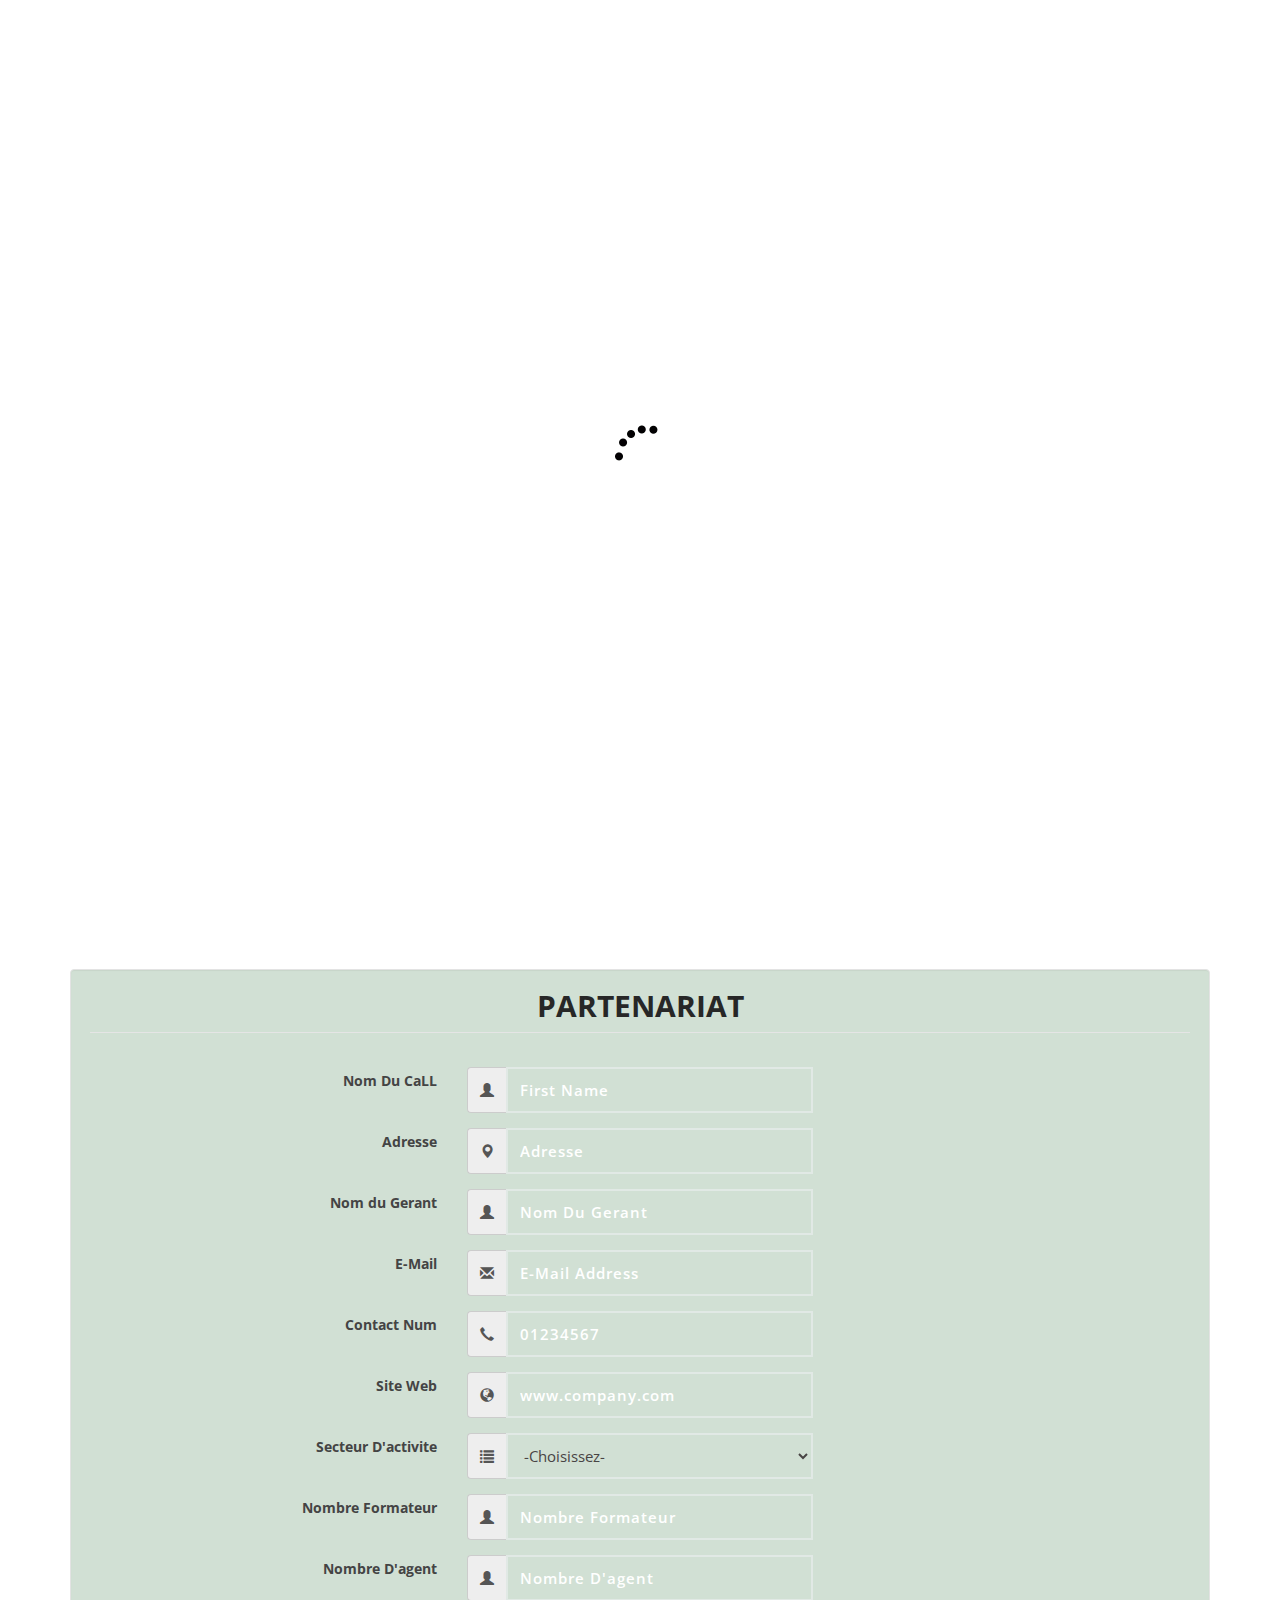
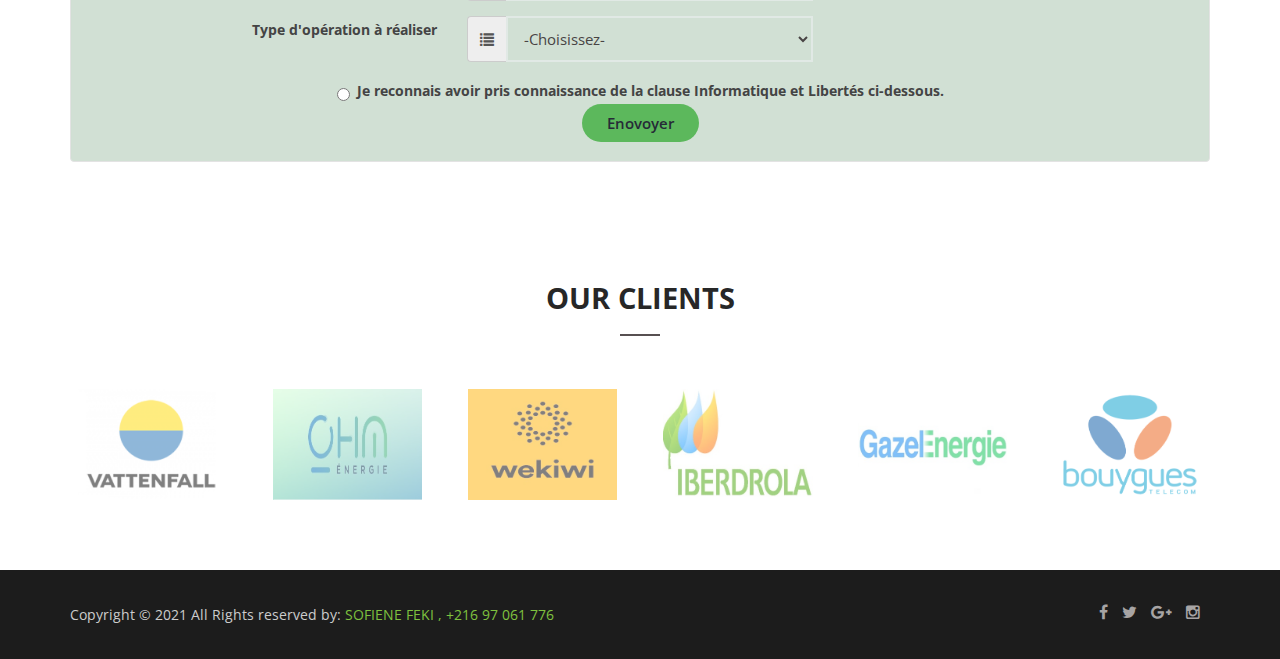
<file: kompargroup/single-work.html>
<!doctype html>
<!--
	Lamoda by TEMPLATE STOCK
	templatestock.co @templatestock
	Released for free under the Creative Commons Attribution 3.0 license (templated.co/license)
-->


<html lang="en-gb" class="no-js">

<head>
    <meta charset="utf-8">
    <title>kompar-group_PARTENARIAT</title>
    <meta name="author" content="">
    <meta name="keywords" content="">
    <meta name="description" content="">

    <!-- Mobile Specific Metas -->
    <meta name="viewport" content="width=device-width, initial-scale=1, maximum-scale=1">


    <!--styles -->
    <link href="css/bootstrap.min.css" rel="stylesheet">
    <link href="css/font-awesome.css" rel="stylesheet">
    <link href="js/owl-carousel/owl.carousel.css" rel="stylesheet">
    <link href="js/owl-carousel/owl.theme.css" rel="stylesheet">
    <link href="js/owl-carousel/owl.transitions.css" rel="stylesheet">
    <link href="css/magnific-popup.css" rel="stylesheet">
    <link rel="stylesheet" type="text/css" href="css/animate.css" />
    <link rel="stylesheet" href="css/etlinefont.css">
    <link href="css/style.css" type="text/css" rel="stylesheet" />


    <!-- The HTML5 shim, for IE6-8 support of HTML5 elements -->
    <!--[if lt IE 9]>
        <script src="js/html5shiv.js"></script>
        <script src="js/respond.min.js"></script>
        <![endif]-->

<body data-spy="scroll" data-target="#main-menu">


    <!--Start Page loader -->
    <div id="pageloader">
        <div class="loader">
            <img src="images/progress.gif" alt='loader' />
        </div>
    </div>
    <!--End Page loader -->


    <!--Start Navigation-->
    <header id="header">
        <div class="container">
            <div class="row">
                <div class="col-sm-12">
                    <button type="button" class="navbar-toggle collapsed" data-toggle="collapse"
                        data-target="#main-menu">
                        <span class="sr-only">Toggle navigation</span>
                        <span class="fa fa-bars"></span>
                        <span class="icon-bar"></span>
                        <span class="icon-bar"></span>
                    </button>
                    <!--Start Logo -->
                    <div class="logo-nav">
                        <a href="index.html">
                            <img src="images/komparr.png" alt="Company logo" />
                        </a>
                    </div>
                    <!--End Logo -->
                    <div class="clear-toggle"></div>
                    <div id="main-menu" class="collapse scroll navbar-right">
                        <ul class="nav">

                            <li class="active"> <a href="index.html">Home</a> </li>

                            <li> <a href="index.html#about">About</a> </li>

                            <li> <a href="index.html#services">Services</a> </li>

                            <li> <a href="index.html#blog">news</a></li>

                            <li> <a href="index.html#contact">Contact</a> </li>

                            <li> <a href="single-work.html">PARTENARIAT</a></li>

                        </ul>
                    </div><!-- end main-menu -->
                </div>
            </div>
        </div>
    </header>
    <!--End Navigation-->

    <!--start page-header -->
    <section id="page-header" class="parallax">
        <div class="overlay"></div>
        <div class="container">
            <h1>PARTENARIAT</h1>
            <!--Start Breadcrumb-->
            <div class="breadcrumb">
                <ul>
                    <li>
                        <a href="index.html">Home</a>
                    </li>

                    <li class="current">
                        <a href="single-work.html">PARTENARIAT</a>
                    </li>
                </ul>
            </div>
            <!--End Breadcrumb-->
        </div>
    </section>
    <!--End page-header -->

    <!--Start single-work -->
    <section id="single-work" class="section">
        <div class="container">
            <div class="row">
                <div class="col-md-7">
                    <div id="single-work-slider" class="owl-carousel owl-theme">
                        <div class="item"><img src="images/works/img4.jpg" alt=""></div>
                        <div class="item"><img src="images/works/img5.jpg" alt=""></div>
                        <div class="item"><img src="images/works/img6.jpg" alt=""></div>
                    </div>
                </div>

                <!--Start Work Detail-->
                <div class="col-md-5 work-detail">
                    <h3 class="margin-bottom-15">Kompar-Groupe </h3>
                    <p>Le Groupe KOMPAR est expert dans l’accompagnement des particuliers et des entreprisespour la
                        réduction des factures d’énergies, de télécommunication,et l’optimisation des frais
                        généraux.<br>
                        Partenaire des plus grands fournisseurs français, KOMPAR se positionne comme le tiers de
                        confiance privilégié de ses clients et leur apporte la solution la plus adaptée à leurs besoins.
                        <br>
                        Présent sur toute la France et à l’étranger, nos équipes sont à l’écoute de nos clients
                        professionnels. <br>
                        Nous offrons à nos clients, un accompagnement Personnalisé, un partenariat gagnant/gagnant, une
                        transparence totale.
                    </p>

                    <ul class="work-detail-list">
                        <li><span>Category :</span>Business</li>
                        <li><span>Tags :</span>Comparateur,centre d'appel, conperatif</li>
                        <li><span>Date released :</span>January 22, 2015</li>
                    </ul>
                </div>
                <!--End Work Detail-->
            </div>
            <!--/ row-->
        </div>
        <!--/ container-->
    </section>
    <!--End single-work -->
    <!--start forms-->
    <div class="container">

        <form class="well form-horizontal" action="data.php" method="post" id="contact_form">
            <fieldset>

                <!-- Form Name -->
                <legend>
                    <center>
                        <h2><b>partenariat</b></h2>
                    </center>
                </legend><br>

                <!-- Text input-->

                <div class="form-group">
                    <label class="col-md-4 control-label">Nom Du CaLL</label>
                    <div class="col-md-4 inputGroupContainer">
                        <div class="input-group">
                            <span class="input-group-addon"><i class="glyphicon glyphicon-user"></i></span>
                            <input name="first_name" placeholder="First Name" class="form-control" type="text">
                        </div>
                    </div>
                </div>

                <!-- Text input-->

                <div class="form-group">
                    <label class="col-md-4 control-label">Adresse</label>
                    <div class="col-md-4 inputGroupContainer">
                        <div class="input-group">
                            <span class="input-group-addon"><i class="glyphicon glyphicon-map-marker"></i></span>
                            <input name="adress" placeholder="Adresse" class="form-control" type="text">
                        </div>
                    </div>
                </div>
                <!-- Text input-->

                <div class="form-group">
                    <label class="col-md-4 control-label">Nom du Gerant</label>
                    <div class="col-md-4 inputGroupContainer">
                        <div class="input-group">
                            <span class="input-group-addon"><i class="glyphicon glyphicon-user"></i></span>
                            <input name="Nom_gerant" placeholder="Nom Du Gerant" class="form-control" type="text">
                        </div>
                    </div>
                </div>
                <!-- Text input-->
                <div class="form-group">
                    <label class="col-md-4 control-label">E-Mail</label>
                    <div class="col-md-4 inputGroupContainer">
                        <div class="input-group">
                            <span class="input-group-addon"><i class="glyphicon glyphicon-envelope"></i></span>
                            <input name="email" placeholder="E-Mail Address" class="form-control" type="text">
                        </div>
                    </div>
                </div>


                <!-- Text input-->

                <div class="form-group">
                    <label class="col-md-4 control-label">Contact Num</label>
                    <div class="col-md-4 inputGroupContainer">
                        <div class="input-group">
                            <span class="input-group-addon"><i class="glyphicon glyphicon-earphone"></i></span>
                            <input name="contact_num" placeholder="01234567" class="form-control" type="text">
                        </div>
                    </div>
                </div>

                <!-- Text input-->

                <div class="form-group">
                    <label class="col-md-4 control-label">Site Web</label>
                    <div class="col-md-4 inputGroupContainer">
                        <div class="input-group">
                            <span class="input-group-addon"><i class="glyphicon glyphicon-globe"></i></span>
                            <input name="site_web" placeholder="www.company.com" class="form-control" type="text">
                        </div>
                    </div>
                </div>


                <div class="form-group">
                    <label class="col-md-4 control-label">Secteur D'activite</label>
                    <div class="col-md-4 selectContainer">
                        <div class="input-group">
                            <span class="input-group-addon"><i class="glyphicon glyphicon-list"></i></span>
                            <select name="department" class="form-control selectpicker">
                                <option value="">-Choisissez-</option>
                                <option>Energie</option>
                                <option>Assurance</option>
                                <option>Telecom</option>
                                <option>Banque</option>
                                <option>E-Commerce</option>
                                <option>Distrubution</option>
                                <option>Transport</option>
                                <option>Autre</option>
                                <option>Tourism Office</option>
                            </select>
                        </div>
                    </div>
                </div>
                  <!-- Text input-->

                <div class="form-group">
                    <label class="col-md-4 control-label">Nombre Formateur</label>
                    <div class="col-md-4 inputGroupContainer">
                        <div class="input-group">
                            <span class="input-group-addon"><i class="glyphicon glyphicon-user"></i></span>
                            <input name="user_name" placeholder="Nombre Formateur" class="form-control" type="text">
                        </div>
                    </div>
                </div>

                <!-- Text input-->

                <div class="form-group">
                    <label class="col-md-4 control-label">Nombre D'agent</label>
                    <div class="col-md-4 inputGroupContainer">
                        <div class="input-group">
                            <span class="input-group-addon"><i class="glyphicon glyphicon-user"></i></span>
                            <input name="user_password" placeholder="Nombre D'agent" class="form-control" type="text">
                        </div>
                    </div>
                </div>

                <div class="form-group">
                    <label class="col-md-4 control-label">Type d'opération à réaliser</label>
                    <div class="col-md-4 selectContainer">
                        <div class="input-group">
                            <span class="input-group-addon"><i class="glyphicon glyphicon-list"></i></span>
                            <select name="secteur" class="form-control selectpicker">
                                <option value="">-Choisissez-</option>
                                <option>Aquisition Client</option>
                                <option>Service Client</option>
                                <option>Etude & enquetes</option>
                                <option>Augmentation de la valeur Client</option>
                                <option>Fidelisation Client</option>
                                <option>BackOffice</option>
                                <option>Autre</option>

                            </select>
                        </div>
                    </div>
                </div>

                <!-- Select Basic -->

                <!-- Button -->

                <div class="row justify-content-md-center">
                    <div class="text-center">
                        <div class="radio col-xs-12">
                            <label>
                                <input type="radio" name="radios" class="track-order-change" id="pictureTar" value="">
                               <b> Je reconnais avoir pris connaissance de la clause Informatique et Libertés ci-dessous.</b>
                            </label>
                        </div>

                        <div class="col-xs-12 panel-collapse collapse in py-5 text-left" id="pictureTarifa">
                            <div class="terms">
                                <p>
                                   Dans le cadre de la relation d’optimisation de cout, le Groupe KOMPAR est amené à recueillir des données à caractère personnel protégées par le Règlement Général sur la protection des données.
Le responsable du traitement est KOMPAR. Les informations collectées sont nécessaires au traitement de votre demande. Un défaut de réponse pourrait ralentir le délai de traitement. Ces données sont destinées à KOMPAR ainsi qu'à nos partenaires contractuels. Elles seront conservées 3 ans.
Vous disposez, sans frais et pour motif légitime, d’un droit d’accès, de portabilité, de rectification, de suppression et d’opposition des données vous concernant. Vous avez également la possibilité de définir des directives relatives au sort de vos données après votre décès. Vous pouvez exercer ces droits en vous adressant à l’adresse suivante : KOMPAR GROUP, Délégué à la protection des données, Service juridique,59 rue de Ponthieu, B562, 75008 PARIS ; ou par mail à <a href="#">mesdonnees@kompar-group.fr </a> . En cas d’insatisfaction, vous avez la possibilité d’introduire une réclamation auprès de la Commission Nationale Informatique et Libertés (CNIL).

                                </p>
                            </div>
                        </div>
                    </div>
                </div>
                <div class="row justify-content-md-center mt-10">
                    <div class="text-center">
                        <button type="button" class="btn btn-success ">Enovoyer</button>
                    </div>
                </div>

            </fieldset>
        </form>
    </div>
    </div><!-- /.container -->
    <!--End forms -->
    <!--Start clients-->
    <section id="clients" class="section">
        <div class="container">
            <div class="row">

                <div class="title-box text-center">
                    <h2 class="title">Our Clients</h2>
                </div>

                <div class="clients-carousel">

                    <!-- Clients Logo Item-->
                    <div class="item">
                        <a href="https://group.vattenfall.com/" target="blank">
                            <figure>
                                <img src="images/clients-logo/client1.png" alt="" />
                            </figure>
                        </a>
                    </div>
                    <!-- Clients Logo Item-->
                    <div class="item">
                        <a href="https://ohm-energie.com/" target="blank">
                            <figure>
                                <img src="images/clients-logo/client2.jpg" alt="" />
                            </figure>
                        </a>
                    </div>
                    <!-- Clients Logo Item-->
                    <div class="item">
                        <a href="https://www.wekiwi.fr/" target="blank">
                            <figure>
                                <img src="images/clients-logo/client3.jpg" alt="" />
                            </figure>
                        </a>
                    </div>
                    <!-- Clients Logo Item-->
                    <div class="item">
                        <a href="https://www.iberdrola.com/home" target="blank">
                            <figure>
                                <img src="images/clients-logo/client4.jpg" alt="" />
                            </figure>
                        </a>
                    </div>
                    <!-- Clients Logo Item-->
                    <div class="item">
                        <a href="https://gazelenergie.fr/" target="blank">
                            <figure>
                                <img src="images/clients-logo/client5.jpg" alt="" />
                            </figure>
                        </a>
                    </div>

                    <!-- Clients Logo Item-->
                    <div class="item">
                        <a href="https://www.bouyguestelecom.fr/" target="blank">
                            <figure>
                                <img src="images/clients-logo/client6.png" alt="" />
                            </figure>
                        </a>
                    </div>

                    <!-- Clients Logo Item-->
                    <div class="item">
                        <a href="https://www.extenso-telecom.com/" target="blank">
                            <figure>
                                <img src="images/clients-logo/client7.jpg" alt="" />
                            </figure>
                        </a>
                    </div>

                    <!-- Clients Logo Item-->
                    <div class="item">
                        <a href="https://www.wazari.fr/" target="blank">
                            <figure>
                                <img src="images/clients-logo/client8.jpg" alt="" />
                            </figure>
                        </a>
                    </div>

                    <!-- Clients Logo Item-->
                    <div class="item">
                        <a href="https://www.neoliane-sante.fr/" target="blank">
                            <figure>
                                <img src="images/clients-logo/client9.jpg" alt="" />
                            </figure>
                        </a>
                    </div>

                    <!-- Clients Logo Item-->
                    <div class="item">
                        <a href="https://www.april.fr/" target="blank">
                            <figure>
                                <img src="images/clients-logo/client10.jpg" alt="" />
                            </figure>
                        </a>
                    </div>

                    <!-- Clients Logo Item-->
                    <div class="item">
                        <a href="https://www.2ma.fr/" target="blank">
                            <figure>
                                <img src="images/clients-logo/client11.png" alt="" />
                            </figure>
                        </a>
                    </div>

                    <!-- Clients Logo Item-->
                    <div class="item">
                        <a href="https://eca-assurances.com/" target="blank">
                            <figure>
                                <img src="images/clients-logo/client12.png" alt="" />
                            </figure>
                        </a>
                    </div>
                </div>
            </div>
            <!--/.row-->
        </div>
        <!--/.container-->
    </section>
    <!--End clients-->




    

    <!--Start Footer-->
    <footer>
        <div class="container">
            <div class="row">
                <!--Start copyright-->
                <div class="col-md-6 col-sm-6 col-xs-6">
                    <div class="copyright">
                        <p>Copyright © 2021 All Rights reserved by: <a href="#">SOFIENE FEKI , +216 97 061 776</a>
                        </p>
                    </div>
                </div>
                <!--End copyright-->

                <!--start social icons-->
                <div class="col-md-6 col-sm-6 col-xs-6">
                    <div class="social-icons">
                        <ul>
                            <li><a href="https://fr-fr.facebook.com/" target="blank"><i class="fa fa-facebook"></i></a></li>
                            <li> <a href="#"><i class="fa fa-twitter"></i></a></li>
                            <li><a href="#"><i class="fa fa-google-plus"></i></a></li>
                            <li><a href="#"><i class="fa fa-instagram"></i></a></li>
                        </ul>
                    </div>
                </div>
                <!--End social icons-->
            </div> <!-- /.row-->
        </div> <!-- /.container-->
    </footer>
    <!--End Footer-->

    <a href="#" class="scrollup"> <i class="fa fa-chevron-up"> </i> </a>

    <!--Plugins-->
    <script type="text/javascript" src="js/jquery-1.11.1.min.js"></script>
    <script type="text/javascript" src="js/bootstrap.min.js"></script>
    <script type="text/javascript" src="js/owl-carousel/owl.carousel.js"></script>
    <script type="text/javascript" src="js/jquery.flexslider-min.js"></script>
    <script type="text/javascript" src="js/jquery.magnific-popup.min.js"></script>
    <script type="text/javascript" src="js/easing.js"></script>
    <script type="text/javascript" src="js/jquery.easypiechart.js"></script>
    <script type="text/javascript" src="js/jquery.appear.js"></script>
    <script type="text/javascript" src="js/jquery.parallax-1.1.3.js"></script>
    <script type="text/javascript" src="js/jquery.mixitup.min.js"></script>
    <script type="text/javascript" src="js/custom.js"></script>

</body>

</html>
</file>
<file: kompargroup/css/etlinefont.css>
@font-face {
	font-family: 'et-line';
	src:url('../fonts/et-line.eot');
	src:url('../fonts/et-lined41d.eot?#iefix') format('embedded-opentype'),
		url('../fonts/et-line.woff') format('woff'),
		url('../fonts/et-line.ttf') format('truetype'),
		url('../fonts/et-line.svg#et-line') format('svg');
	font-weight: normal;
	font-style: normal;
}

/* Use the following CSS code if you want to use data attributes for inserting your icons */
[data-icon]:before {
	font-family: 'et-line';
	content: attr(data-icon);
	speak: none;
	font-weight: normal;
	font-variant: normal;
	text-transform: none;
	line-height: 1;
	-webkit-font-smoothing: antialiased;
	-moz-osx-font-smoothing: grayscale;
	display:inline-block;
}

/* Use the following CSS code if you want to have a class per icon */
/*
Instead of a list of all class selectors,
you can use the generic selector below, but it's slower:
[class*="icon-"] {
*/
.icon-mobile, .icon-laptop, .icon-desktop, .icon-tablet, .icon-phone, .icon-document, .icon-documents, .icon-search, .icon-clipboard, .icon-newspaper, .icon-notebook, .icon-book-open, .icon-browser, .icon-calendar, .icon-presentation, .icon-picture, .icon-pictures, .icon-video, .icon-camera, .icon-printer, .icon-toolbox, .icon-briefcase, .icon-wallet, .icon-gift, .icon-bargraph, .icon-grid, .icon-expand, .icon-focus, .icon-edit, .icon-adjustments, .icon-ribbon, .icon-hourglass, .icon-lock, .icon-megaphone, .icon-shield, .icon-trophy, .icon-flag, .icon-map, .icon-puzzle, .icon-basket, .icon-envelope, .icon-streetsign, .icon-telescope, .icon-gears, .icon-key, .icon-paperclip, .icon-attachment, .icon-pricetags, .icon-lightbulb, .icon-layers, .icon-pencil, .icon-tools, .icon-tools-2, .icon-scissors, .icon-paintbrush, .icon-magnifying-glass, .icon-circle-compass, .icon-linegraph, .icon-mic, .icon-strategy, .icon-beaker, .icon-caution, .icon-recycle, .icon-anchor, .icon-profile-male, .icon-profile-female, .icon-bike, .icon-wine, .icon-hotairballoon, .icon-globe, .icon-genius, .icon-map-pin, .icon-dial, .icon-chat, .icon-heart, .icon-cloud, .icon-upload, .icon-download, .icon-target, .icon-hazardous, .icon-piechart, .icon-speedometer, .icon-global, .icon-compass, .icon-lifesaver, .icon-clock, .icon-aperture, .icon-quote, .icon-scope, .icon-alarmclock, .icon-refresh, .icon-happy, .icon-sad, .icon-facebook, .icon-twitter, .icon-googleplus, .icon-rss, .icon-tumblr, .icon-linkedin, .icon-dribbble {
	font-family: 'et-line';
	speak: none;
	font-style: normal;
	font-weight: normal;
	font-variant: normal;
	text-transform: none;
	line-height: 1;
	-webkit-font-smoothing: antialiased;
	-moz-osx-font-smoothing: grayscale;
	display:inline-block;
}
.icon-mobile:before {
	content: "\e000";
}
.icon-laptop:before {
	content: "\e001";
}
.icon-desktop:before {
	content: "\e002";
}
.icon-tablet:before {
	content: "\e003";
}
.icon-phone:before {
	content: "\e004";
}
.icon-document:before {
	content: "\e005";
}
.icon-documents:before {
	content: "\e006";
}
.icon-search:before {
	content: "\e007";
}
.icon-clipboard:before {
	content: "\e008";
}
.icon-newspaper:before {
	content: "\e009";
}
.icon-notebook:before {
	content: "\e00a";
}
.icon-book-open:before {
	content: "\e00b";
}
.icon-browser:before {
	content: "\e00c";
}
.icon-calendar:before {
	content: "\e00d";
}
.icon-presentation:before {
	content: "\e00e";
}
.icon-picture:before {
	content: "\e00f";
}
.icon-pictures:before {
	content: "\e010";
}
.icon-video:before {
	content: "\e011";
}
.icon-camera:before {
	content: "\e012";
}
.icon-printer:before {
	content: "\e013";
}
.icon-toolbox:before {
	content: "\e014";
}
.icon-briefcase:before {
	content: "\e015";
}
.icon-wallet:before {
	content: "\e016";
}
.icon-gift:before {
	content: "\e017";
}
.icon-bargraph:before {
	content: "\e018";
}
.icon-grid:before {
	content: "\e019";
}
.icon-expand:before {
	content: "\e01a";
}
.icon-focus:before {
	content: "\e01b";
}
.icon-edit:before {
	content: "\e01c";
}
.icon-adjustments:before {
	content: "\e01d";
}
.icon-ribbon:before {
	content: "\e01e";
}
.icon-hourglass:before {
	content: "\e01f";
}
.icon-lock:before {
	content: "\e020";
}
.icon-megaphone:before {
	content: "\e021";
}
.icon-shield:before {
	content: "\e022";
}
.icon-trophy:before {
	content: "\e023";
}
.icon-flag:before {
	content: "\e024";
}
.icon-map:before {
	content: "\e025";
}
.icon-puzzle:before {
	content: "\e026";
}
.icon-basket:before {
	content: "\e027";
}
.icon-envelope:before {
	content: "\e028";
}
.icon-streetsign:before {
	content: "\e029";
}
.icon-telescope:before {
	content: "\e02a";
}
.icon-gears:before {
	content: "\e02b";
}
.icon-key:before {
	content: "\e02c";
}
.icon-paperclip:before {
	content: "\e02d";
}
.icon-attachment:before {
	content: "\e02e";
}
.icon-pricetags:before {
	content: "\e02f";
}
.icon-lightbulb:before {
	content: "\e030";
}
.icon-layers:before {
	content: "\e031";
}
.icon-pencil:before {
	content: "\e032";
}
.icon-tools:before {
	content: "\e033";
}
.icon-tools-2:before {
	content: "\e034";
}
.icon-scissors:before {
	content: "\e035";
}
.icon-paintbrush:before {
	content: "\e036";
}
.icon-magnifying-glass:before {
	content: "\e037";
}
.icon-circle-compass:before {
	content: "\e038";
}
.icon-linegraph:before {
	content: "\e039";
}
.icon-mic:before {
	content: "\e03a";
}
.icon-strategy:before {
	content: "\e03b";
}
.icon-beaker:before {
	content: "\e03c";
}
.icon-caution:before {
	content: "\e03d";
}
.icon-recycle:before {
	content: "\e03e";
}
.icon-anchor:before {
	content: "\e03f";
}
.icon-profile-male:before {
	content: "\e040";
}
.icon-profile-female:before {
	content: "\e041";
}
.icon-bike:before {
	content: "\e042";
}
.icon-wine:before {
	content: "\e043";
}
.icon-hotairballoon:before {
	content: "\e044";
}
.icon-globe:before {
	content: "\e045";
}
.icon-genius:before {
	content: "\e046";
}
.icon-map-pin:before {
	content: "\e047";
}
.icon-dial:before {
	content: "\e048";
}
.icon-chat:before {
	content: "\e049";
}
.icon-heart:before {
	content: "\e04a";
}
.icon-cloud:before {
	content: "\e04b";
}
.icon-upload:before {
	content: "\e04c";
}
.icon-download:before {
	content: "\e04d";
}
.icon-target:before {
	content: "\e04e";
}
.icon-hazardous:before {
	content: "\e04f";
}
.icon-piechart:before {
	content: "\e050";
}
.icon-speedometer:before {
	content: "\e051";
}
.icon-global:before {
	content: "\e052";
}
.icon-compass:before {
	content: "\e053";
}
.icon-lifesaver:before {
	content: "\e054";
}
.icon-clock:before {
	content: "\e055";
}
.icon-aperture:before {
	content: "\e056";
}
.icon-quote:before {
	content: "\e057";
}
.icon-scope:before {
	content: "\e058";
}
.icon-alarmclock:before {
	content: "\e059";
}
.icon-refresh:before {
	content: "\e05a";
}
.icon-happy:before {
	content: "\e05b";
}
.icon-sad:before {
	content: "\e05c";
}
.icon-facebook:before {
	content: "\e05d";
}
.icon-twitter:before {
	content: "\e05e";
}
.icon-googleplus:before {
	content: "\e05f";
}
.icon-rss:before {
	content: "\e060";
}
.icon-tumblr:before {
	content: "\e061";
}
.icon-linkedin:before {
	content: "\e062";
}
.icon-dribbble:before {
	content: "\e063";
}
</file>
<file: kompargroup/css/style.css>
@import url(http://fonts.googleapis.com/css?family=Open+Sans:300,300italic,400,400italic,600,600italic,700,700italic,800,800italic);
@import url(http://fonts.googleapis.com/css?family=Raleway:400,100,200,300,500,600,700,800,900);
@import url(http://fonts.googleapis.com/css?family=Roboto:400,100,100italic,300,300italic,400italic,500,500italic,700,700italic);

html, body {
	height: 100%;
	width: 100%;
	padding: 0;
	margin: 0;
	font-family: 'Open Sans', sans-serif;
	font-size: 14px;
	line-height: 1;
	font-weight: 400;
	border: none;
	color: #444;
	position: relative;
}

h1, h2, h3, h4, h5, h6 {
	font-weight: 500;
	margin: 0px 0px 10px;
	color: #272727;
	font-family: "Open Sans", sans-serif;
	text-transform: uppercase;
}

h4 {
	font-size: 16px;
	font-family: "Raleway", sans-serif;
	font-weight: 700;
	line-height: 22px;
}

h3 {
	font-size: 26px;
}

p {
	margin-bottom: 22px;
	font-family: "Open Sans", sans-serif;
	font-size:14px;
	line-height: 25px;
	color: #727272;
	font-weight: 400;
}
.terms p{
margin-bottom: 22px;
margin-top: 15px;
	font-family: "Open Sans", sans-serif;
	font-size:13px;
	line-height: 15px;
	color: #727272;
	font-weight: 400;
}
a {
	color:#7EC13F;
	background:none;
	text-decoration: none;
	outline: none;
}

a:hover, a:active, a:focus {
	color:#F5514B;
	text-decoration: none;
	outline: none;
}

::selection {
 background:#F5514B;
 color:#FFF;
}

::-moz-selection {
 background:#F5514B;
 color:#FFF;
}

img {
	max-width:100%;
}

select, textarea, input[type="text"], input[type="password"], input[type="datetime"], input[type="datetime-local"], input[type="date"], input[type="month"], input[type="time"], input[type="week"], input[type="number"], input[type="email"], input[type="url"], input[type="search"], input[type="tel"], input[type="color"], .form-control {
	display: inline-block;
	margin-bottom: 20px;
	font-size: 15px;
	line-height: 25px;
	color: #484444;
	height: 46px;
	width: 100%;
	vertical-align: middle;
	box-shadow: none;
	border-radius: 0px;
	transition: all 200ms ease-in 0s;
	background: rgba(255, 255, 255, 0) none repeat scroll 0% 0%;
	border: 2px solid rgba(236, 240, 241, 0.58);
}

textarea:focus, input[type="text"]:focus, input[type="password"]:focus, input[type="datetime"]:focus, input[type="datetime-local"]:focus, input[type="date"]:focus, input[type="month"]:focus, input[type="time"]:focus, input[type="week"]:focus, input[type="number"]:focus, input[type="email"]:focus, input[type="url"]:focus, input[type="search"]:focus, input[type="tel"]:focus, input[type="color"]:focus, .form-control:focus {
	-webkit-box-shadow: none;
	-moz-box-shadow: none;
	box-shadow: none;
	border-color:#FFF !important;
}

/*-----------------------------------------------------------------*/
/* Common Elements
/*-----------------------------------------------------------------*/

::-webkit-input-placeholder {
 color:#FFF !important;
 font-weight: 600;
 letter-spacing:1px;
}

:-moz-placeholder {
 color:#FFF !important;
 font-weight: 600;
 letter-spacing:1px;
}

::-moz-placeholder {
 color:#FFF !important;
 font-weight: 600;
 letter-spacing:1px;
}

:-ms-input-placeholder {
 color:#FFF !important;
 font-weight: 600;
 letter-spacing:1px;
}

.clear {
	clear:both;
}

.scrollup {
	width:35px;
	height:35px;
	position:fixed;
	bottom:30px;
	right:15px;
	display:none;
	background:rgba(126, 193, 63, .8);
	text-align: center;
}

.scrollup i {
	color:#fff;
	font-size:15px;
	display:block;
	line-height:33px;
}

.scrollup:hover {
	background:rgba(126, 193, 63, .9);
}

.section {
	padding:100px 0 70px;
	position:relative;
}

.section .container {
	position:relative;
}

.title-box {
	border-bottom-width: 0px;
	margin-bottom: 75px;
	position: relative;
}

.title-box h2.title {
	font-weight: 700;
	font-size: 29px;
	line-height: 32px;
	text-transform: uppercase;
}

.title-box h2:before {
	bottom: 0;
	content: "";
	display: block;
	height: 2px;
	left: 0;
	margin: -22px auto;
	position: absolute;
	width: 40px;
	background: #00AAB3;
}

.title-box.white h2.title:before {
	background:#FFF;
}

.title-box.white h2.title {
	color:#FFF;
}

.title-box.text-center h2:before {
	bottom: 0;
	content: "";
	display: block;
	height: 2px;
	left: 0;
	right:0;
	margin: -22px auto;
	position: absolute;
	width: 40px;
	background: #575051;
}

.title-box.text-right:before {
	left: auto;
	right: 0;
}

.title-box.text-center:before {
	left: 50%;
	margin-left: -20px;
}

.color-white h2 {
	color:#fff !important;
}

#pageloader {
	width: 100%;
	height: 100%;
	position: fixed;
	background-color:#FFF;
	z-index: 999999;
}

.loader {
	position: absolute;
	width: auto;
	height:auto;
	margin: -25px 0 0 -25px;
	top:50%;
	left:50%;
	text-align:center;
}

.overlay {
	background:rgba(0, 0, 0, 0.4) url("../images/pattern.png") repeat;
	position: absolute;
	display: block;
	width: 100%;
	height: 100%;
	top: 0px;
	left: 0px;
}

section {
	position:relative;
}

.parallax .container {
	position:relative;
}

.parallax {
	background-attachment: fixed !important;
	background-position: center center !important;
	background-repeat: no-repeat !important;
	background-size: cover !important;
}

/*-----------------------------------------------------------------*/
/* Buttons
/*-----------------------------------------------------------------*/

.btn {
    box-shadow: none;
    line-height: 22px;
    font-weight: 600;
    padding: 6px 23px;
    font-size: 15px;
    border-radius: 20px;
    border: 2px solid transparent;
    color: #262B37;
    transition: all 200ms ease 0s;
}

.btn-red {
	background: rgb(243, 88, 91);
	border-color: rgb(243, 88, 91);
	color:#FFF;
}
.btn-red:hover, .btn-red:focus {
	background:#FFF;
	border-color: FFFF;
	color:#000;
}

.btn-white {
	background:#FFF;
	border-color: FFFF;
	color:#5F5A5A;
}

.btn-white:hover, .btn-white:focus {
	color: #FFF;
	background: #7EC13F;
	border-color:#7EC13F;
}


.btn-gray-border:hover, .btn-gray-border:focus {
	color: #FFF;
	background: rgb(243, 88, 91);
	border-color: rgb(243, 88, 91);
}

.btn-green {
	background:#7EC13F;
	border-color: #7EC13F;
	color:#FFF;
}

.btn-green:hover, .btn-green:focus {
	color: #FFF;
	background:transparent;
	border-color: #FFF;
}

.btn-gray-border {
    border: 2px solid #7A7A7B;
    background: transparent;
    color: #4F4F50;
}

.btn-gray-border:hover, .btn-gray-border:focus {
	color: #FFF;
	background:#7EC13F;
	border-color:#7EC13F;
}

/*-----------------------------------------------------------------*/
/* spacing & margin
/*-----------------------------------------------------------------*/


.margin-top-5 {
	margin-top: 5px !important;
}

.margin-top-10 {
	margin-top: 10px !important;
}

.margin-top-15 {
	margin-top: 15px !important;
}

.margin-top-20 {
	margin-top: 20px !important;
}
.margin-top-25 {
	margin-top: 25px !important;
}

.margin-top-30 {
	margin-top: 30px !important;
}

.margin-top-35 {
	margin-top: 35px !important;
}

.margin-top-40 {
	margin-top: 40px !important;
}

.margin-top-45 {
	margin-top: 45px !important;
}

.margin-top-50 {
	margin-top: 50px !important;
}

.no-margin-bottom {
	margin-bottom: opx !important;
}

.margin-bottom-5 {
	margin-bottom: 5px !important;
}

.margin-bottom-10 {
	
	margin-bottom: 10px !important;
}

.margin-bottom-15 {
	margin-bottom: 15px !important;
}

.margin-bottom-20 {
	margin-bottom: 20px !important;
}

.margin-bottom-25 {
	margin-bottom: 25px !important;
}

.margin-bottom-30 {
	margin-bottom: 30px !important;
}

.margin-bottom-35 {
	margin-bottom: 35px !important;
}

.margin-bottom-40 {
	margin-bottom: 40px !important;
}

.margin-bottom-50 {
	margin-bottom: 50px !important;
}

.margin-bottom-50 {
	margin-bottom: 50px !important;
}
.margin-bottom-60 {
	margin-bottom: 60px !important;
}

.margin-bottom-70 {
	margin-bottom: 70px !important;
}

.margin-bottom-80 {
	margin-bottom: 80px !important;
}

.margin-bottom-90 {
	margin-bottom: 90px !important;
}

.margin-left-5 {
	margin-left: 5px !important;
}
.margin-left-10 {
	margin-left: 10px !important;
}
.margin-left-15 {
	margin-left: 15px !important;
}

.margin-left-20 {
	margin-left: 20px !important;
}

.margin-left-25 {
	margin-left: 25px !important;
}

.margin-left-30 {
	margin-left: 30px !important;
}

.margin-left-90 {
	margin-left: 90px !important;
}

.margin-right-5 {
	margin-right: 5px !important;
}

.margin-right-10 {
	margin-right: 10px !important;
}

.margin-right-15 {
	margin-right: 15px !important;
}

.margin-right-20 {
	margin-right: 20px !important;
}

.margin-right-25 {
	margin-right: 25px !important;
}

.margin-right-30 {
	margin-right: 30px !important;
}

.padding-top-5 {
	padding-top:5px;
}

.padding-top-10 {
	padding-top:10px;
}

.padding-top-15 {
	padding-top:15px;
}

.padding-top-20 {
	padding-top:20px;
}

.padding-top-25 {
	padding-top:25px;
}

.padding-top-30 {
	padding-top:30px;
}

.padding-top-35 {
	padding-top:35px;
}

.padding-top-40 {
	padding-top:40px;
}

.padding-top-45 {
	padding-top:45px;
}

.padding-top-50 {
	padding-top:50px;
}

.padding-top-55 {
	padding-top:55px;
}

.padding-top-60 {
	padding-top:60px;
}

.padding-top-70 {
	padding-top:70px;
}

.padding-top-80 {
	padding-top:80px;
}

.padding-top-90 {
	padding-top:90px;
}

.padding-top-100 {
	padding-top:100px;
}

.padding-bottom-5 {
	padding-bottom:5px;
}

.padding-bottom-10 {
	padding-bottom:10px;
}

.padding-bottom-15 {
	padding-bottom:15px;
}

.padding-bottom-20 {
	padding-bottom:20px;
}

.padding-bottom-25 {
	padding-bottom:25px;
}

.padding-bottom-30 {
	padding-bottom:30px;
}

.padding-bottom-35 {
	padding-bottom:35px;
}

.padding-bottom-40 {
	padding-bottom:40px;
}

.padding-bottom-45 {
	padding-bottom:45px;
}

.padding-bottom-50 {
	padding-bottom:50px;
}

.padding-bottom-55 {
	padding-bottom:55px;
}

.padding-bottom-60 {
	padding-bottom:60px;
}

.padding-bottom-70 {
	padding-bottom:70px;
}

.padding-bottom-80 {
	padding-bottom:80px;
}

.padding-bottom-90 {
	padding-bottom:90px;
}

.padding-bottom-100 {
	padding-bottom:100px;
}

.padding-5 {
	padding:5px;
}

.padding-10 {
	padding:10px;
}

.padding-15 {
	padding:15px;
}

.padding-20 {
	padding:20px;
}

.padding-25 {
	padding:25px;
}

.padding-30 {
	padding:30px;
}


/*-----------------------------------------------------------------*/
/* Navigation
/*-----------------------------------------------------------------*/


#header {
	top: 0;
	z-index: 500;
	width: 100%;
	position: fixed;
	z-index: 99999;
}

#main-menu {
	z-index: 300;
	visibility:visible;
}

.menu-bg {
	background:#202020;
}

#main-menu ul {
	display: block;
	width: 100%;
	text-align: center;
}

#main-menu ul li {
	display: inline-block;
	position: relative;
}

#main-menu ul li a {
	display: inline-block;
	padding:6px 10px;
	line-height: 60px;
	color: #FFF;
	font-weight: 600;
	font-size: 15px;
	text-transform: uppercase;
	transition: all 0.25s ease 0s;
}

#main-menu ul li a:hover {
	color:#FFF;
}

#main-menu ul.nav>li>a:hover, #main-menu ul.nav>li>a:focus {
	background: none;
}

#main-menu ul li.active > a, #main-menu ul li.active.has-child > a {
	color: #FFF;
	box-shadow: inset 0 -2px 0 #FFF;
}

.clear-toggle {
	display:none;
	clear:both;
}

.navbar-toggle {
	color: #FFF;
	margin-top: 4px;
	font-size: 32px;
	margin-bottom: 0px;
	padding-top: 9px;
	position: absolute;
	right: 0px;
	padding-right: 0;
}

.logo {
	width: 100% !important;
	height: 100% !important;
}

.logo-nav {
	float: left;
	line-height: 60px;
}


/*-----------------------------------------------------------------*/
/* Slider
/*-----------------------------------------------------------------*/


.home {
	overflow: hidden;
	font-family: "Raleway", sans-serif;
}

.home .slides {
	display: inline-block;
	width: 100%;
}

.home .flexslider {
	overflow: hidden;
}

.big {
	font-size: 50px;
	font-weight: bold;
	line-height: 70px;
	text-transform: uppercase;
	margin: 6px -10px;
	color: #fff;
}

.small {
    font-size: 20px;
    font-weight: 200;
    color: #FFF;
    margin: 30px 0px 0px;
    text-transform: uppercase;
	font-weight: 600;
}

.home .flexslider .slides img {
	background-position: center 0;
	background-repeat: no-repeat;
	background-size: cover;
	width: 100%;
}

.home .flexslider .slides img.parallax {
	background-attachment: fixed;
}

.flexslider.video img {
	background: none !important;
}

#video_player {
	bottom: 0;
	height: auto;
	min-height: 100%;
	min-width: 100%;
	position: absolute;
	right: 0;
	width: auto;
}

.slider-text-wrapper {
	position: absolute;
	width: 100%;
	height: 250px;
	top: 50%;
	left: 0;
	margin-top: -125px;
	text-align: center;
	z-index:999;
}

.slider-text-wrapper .btn {
	margin-top: 60px;
	border:2px solid #FFF;
	background:transparent;
	color:#FFF;
}

.flex-control-nav {
	bottom: 40px;
	z-index: 999;
	position: absolute;
	width: 100%;
	text-align: center;
}

.flex-control-nav li {
	display: inline-block;
}

.flex-control-paging li a {
	width: 6px !important;
	height: 6px !important;
	box-shadow: none !important;
	background: #fff !important;
	display: inline-block !important;
	text-indent: -9999px !important;
	border-radius: 50% !important;
	margin: 0 6px !important;
	cursor: pointer !important;
	z-index:9999 !important;
}

.flex-control-paging li a.flex-active {
	background: #18263a;
}

.flexslider {
	position: relative;
}

.flex-prev {
	color: #333;
	font-size: 40px;
	height: 40px;
	left: 20px;
	margin-top: -20px;
	position: absolute;
	top: 50%;
	width: 40px;
	z-index: 2;
}

.home .flex-prev, .home .flex-next {
	color: #FFF;
	transition: none 0s ease 0s;
	z-index: 999;
}

.flex-next {
	color: #333;
	font-size: 40px;
	height: 40px;
	right: 0px;
	margin-top: -20px;
	position: absolute;
	top: 50%;
	width: 40px;
	z-index: 2;
}
.home .flex-prev, .home .flex-next {
	color: #fff;
	transition: none;
}

#home {
	width: 100%;
	height: 100%;
	color: #fff;
}

.slider-overlay {
	background:url("../images/pattern.png") repeat rgba(0, 0, 0, .4);
	position: absolute;
	left: 0;
	top: 0;
	right: 0;
	z-index: 100;
	width: 100%;
	height: 100%;
}


/*-----------------------------------------------------------------*/
/*  Flexslider
/*-----------------------------------------------------------------*/


.flex-container a:active, .flexslider a:active, .flex-container a:focus, .flexslider a:focus {
	outline: none;
}

.slides, .flex-control-nav, .flex-direction-nav {
	margin: 0;
	padding: 0;
	list-style: none;
}

.flexslider {
	margin: 0;
	padding: 0;
}

.flexslider .slides > li {
	display: none;
	-webkit-backface-visibility: hidden;
}

.flexslider .slides img {
	width: 100%;
	display: block;
	height:630px;
}

.flex-pauseplay span {
	text-transform: capitalize;
}

.slides:after {
	content: "\0020";
	display: block;
	clear: both;
	visibility: hidden;
	line-height: 0;
	height: 0;
}

html[xmlns] .slides {
	display: block;
}

* html .slides {
	height: 1%;
}

.no-js .slides > li:first-child {
	display: block;
}

.flex-control-nav {
	position:absolute;
	bottom: 20px;
	text-align:center;
	width: 100%;
}

.flex-control-nav li {
	margin: 0 3px;
	display: inline-block;
}

.flex-control-nav li a {
	width: 30px;
	height: 5px;
	background: #FFF;
	text-indent:-9999px;
	display:block;
	opacity: 0.4;
}

.flex-control-nav li a.flex-active {
	opacity: 1;
}

.flex-direction-nav .flex-prev:hover,  .flex-direction-nav .flex-next:hover {
	opacity: 1;
}


/*-----------------------------------------------------------------*/
/* About
/*-----------------------------------------------------------------*/

.features-icon-box {
	margin-bottom:50px;
}

.features-icon-box .features-icon {
	position: absolute;
	width: 60px;
	height: 60px;
	line-height: 41px;
	font-size: 45px;
	color:#7EC13F;
}

.features-icon-box .features-info {
	margin-left: 80px;
}


/*-----------------------------------------------------------------*/
/* Fun Facs
/*-----------------------------------------------------------------*/

#facts {
	background:url(../images/parallax/facts.jpg) no-repeat;
	padding: 150px 0px 100px;
}

.facts-box {
	text-align:center;
}

.facts-box h3 {
	font-size: 40px;
	margin-bottom: 12px;
	color: #FFF;
	font-weight: 700;
}

.facts-box span {
	color: #FFF;
	font-size: 15px;
	font-weight: 700;
	text-transform: uppercase;
}

.facts-box i {
	color: #FFF;
	font-size: 50px;
	margin-bottom: 30px;
}

/*-----------------------------------------------------------------*/
/* Tab
/*-----------------------------------------------------------------*/


.content-tab-1 .nav {
	text-align: center;
	text-transform: uppercase;
}

.content-tab-1 > .nav > li {
	float: none;
	display: inline-block;
	border: 2px solid #B1AEAE;
	padding: 3px 20px;
	box-shadow: 0px 0px 2px #F2F2F2;
	margin-bottom: 5px;
}

.content-tab-1 > .nav li > a {
	color: #CFD9E6;
	background-color: transparent;
	transition: all 0.2s ease 0s;
}

.content-tab-1 > .nav li > a > i {
	color: #474846;
	font-size: 35px;
	margin-bottom: 10px;
}

.content-tab-1 > .nav > li > a > h4 {
	display: block;
	color: #4D3F3F;
	font-size: 16px;
	margin-bottom: 0px;
}

.content-tab-1 > .nav > li.active > a > h4, .content-tab-1 > .nav > li.active > a > i {
    color: #FFF;
}

.content-tab-1 > .nav > li.active {
    border: 2px solid #7EC13F;
    background: #7EC13F;
}

.tab-content-main {
	padding: 70px 0px 0px;
}

.tab-content-main img {
	float: left;
	margin-right: 75px;
}

.tab1-features {
	margin-bottom:30px;
}

.tab1-features .icon {
	position: absolute;
	width: 40px;
	height: 40px;
	background: #7EC13F ;
	color: #FFF;
	text-align: center;
	line-height: 35px;
	font-size: 20px;
	border:2px solid transparent;
	-webkit-transition: all 0.3s ease-in-out;
	-moz-transition: all 0.7s ease-in-out;
	-ms-transition: all 0.7s ease-in-out;
	-o-transition: all 0.7s ease-in-out;
	transition: all 0.7s ease-in-out;

}

.tab1-features:hover .icon {
	border-color:#7EC13F;
	color:#7EC13F;
	background:transparent;
}

.tab1-features .info {
	margin-left: 60px;
}

.tab-carousel.owl-theme .owl-controls {
	text-align: center;
	position: absolute;
	top: 45%;
	width:100%;
}

.tab-carousel.owl-theme .owl-controls .owl-buttons div {
	display: block;
	width: 30px;
	height: 30px;
	line-height:20px;
	font-size:20px;
	border-radius:0;
	opacity:1;
	background:#7EC13F;
	position: absolute;
	margin: 0;
}

.tab-carousel .owl-prev {
	left:0;
	position:absolute;
}

.tab-carousel .owl-next {
	right:0;
	position:absolute;
}
.tab-carousel .owl-prev:hover, .tab-carousel .owl-next:hover {
	background:#4F3B3B;
}

.tab-carousel .item img {
	display: block;
	width: 100%;
	height: auto;
}

.tab2-services-box {
	margin-bottom: 30px;
	padding: 15px;
	border: 1px solid #E1DDDD;
}
.tab2-services-box .media {
	margin-bottom:30px;
}

.tab2-services-box .services-info h4 {
}

.tab2-services-box .services-info p {
	margin-bottom:0;
}

.features-tab3 {
	margin-top: 20px;
	display: inline-block;
}

.features-tab3 .features-left, .features-tab3 .features-right {
	padding-top: 20px;
}

.features-tab3 .features-left h4, .features-tab3 .features-right h4, .features-tab3 .features-left p, .features-tab3 .features-right p {
	line-height: 25px;
}

.features-tab3 .features-left .features-item, .features-tab3 .features-right .features-item {
	margin-bottom: 40px;
}

.features-tab3 .features-left .features-icon, .features-tab3 .features-right .features-icon {
	width: 55px;
	height: 55px;
	line-height: 55px;
	text-align: center;
	color: #7EC13F;
	font-size: 22px;
	font-weight: 600;
	border: 1px solid #7EC13F;
	position: relative;
	border-radius: 28px;
	transition: all 0.7s ease-in-out 0s;
}

.features-tab3 .features-left .features-item:hover .features-icon, .features-tab3 .features-right .features-item:hover .features-icon {
	color:#FFF;
	border-color:#7EC13F;
	background:#7EC13F;
}

.features-tab3 .features-left .features-icon {
	float:right;
}

.features-tab3 .features-right .features-icon {
	float:left;
}

.features-tab3 .features-left .features-info {
	text-align: right;
	margin-right: 90px;
}

.features-tab3 .features-right .features-info {
	text-align: left;
	margin-left: 90px;
}

.tab4-services-box {
	margin-bottom:30px;
	text-align:center;
}

.tab4-services-box .icon {
	text-align: center;
	font-size: 47px;
	display: inline-block;
	color: #7EC13F;
	width: 100px;
	height: 100px;
	border: 1px solid #7EC13F;
	line-height: 100px;
	border-radius: 50%;
	margin-bottom: 20px;
	-webkit-transition: all 0.3s ease-in-out;
	-moz-transition: all 0.7s ease-in-out;
	-ms-transition: all 0.7s ease-in-out;
	-o-transition: all 0.7s ease-in-out;
	transition: all 0.7s ease-in-out;
}

.tab4-services-box .info {
	margin-top:20px;
}

.tab4-services-box .info h4 {
	margin-bottom:14px;
}

.tab4-services-box:hover .icon {
	background:#7EC13F;
	color:#FFF;
	border-color:#7EC13F;
}

.core-features .list {
	margin: 0px;
	padding: 0px 0px 0px 7px;
}

.core-features .list li {
    font-size: 15px;
    margin: 0px 0px 12px;
    font-weight: 600;
    line-height: 20px;
    position: relative;
    padding: 0px 0px 0px 25px;
    list-style: outside none none;
	color: #6E6D6D;
}

 .core-features .list li::after {
 top: 0px;
 left: 0px;
 content: "\f058";
 position: absolute;
 font-family: "FontAwesome";
}





/*-----------------------------------------------------------------*/
/* History
/*-----------------------------------------------------------------*/


#history {
	background:url(../images/parallax/timeline.jpg);
}

ul.timeline {
	margin: 40px auto 0;
	width: 100%;
	background: url(../images/timeline-bg.jpg) center center repeat-y;
	height: auto;
	position: relative;
	padding: 0 0 80px;
	z-index:200;
}

.timeline .year {
	background: #FFFFFF;
	clear: both;
	color: #3C3D3D;
	font-size: 18px;
	font-weight: 600;
	height: auto;
	margin: 31px auto;
	text-align: center;
	width: 75px;
	height:75px;
	border-radius:50%;
	line-height:72px;
	left: -35px;
	border: 3px solid #919191;
	position: relative;
	top: -5px;
	left: auto;
}

.timeline .timeline-item {
	float: left;
	padding: 20px;
	width: 47.5%;
	background: rgba(0, 0, 0, .7);
	border-radius: 3px;
	-moz-border-radius: 3px;
	-webkit-border-radius: 3px;
	-ms-border-radius: 3px;
	-o-border-radius: 3px;
	margin: 10px 0;
	position: relative;
	z-index: 550;
	-webkit-transition: all 0.5s;
	-moz-transition: all 0.5s;
	transition: all 0.5s;
}

.timeline .timeline-item h4 {
	color: #FFF;
	font-size: 15px;
}

.timeline .timeline-item p {
	color: #FFF;
}

.timeline .timeline-item span {
	font-size: 13px;
	font-weight:600;
	text-transform: uppercase;
	color: #FFF;
}

.timeline .timeline-item:after {
	content: '';
	position: absolute;
	right: -6.8%;
	display: block;
	width: 18px;
	height: 18px;
	background: #FFF;
	border: 2px solid #FFF;
	border-radius: 100px;
	top: 18px;
	z-index: 20;
}

 .timeline .timeline-item:nth-of-type(2n):before {
	 border-top: 10px solid rgba(0, 0, 0, 0);
	 border-bottom: 10px solid rgba(0, 0, 0, 0);
	 border-left: 10px solid rgba(0, 0, 0, 0);
	 border-right: 10px solid rgba(0, 0, 0, 0.7);
	 content: "";
	 right: 100%;
	 position: absolute;
	 -webkit-transition: all 0.5s;
	 -moz-transition: all 0.5s;
	 transition: all 0.5s;
}

.timeline .timeline-item:before {
	border-top: 10px solid rgba(0, 0, 0, 0);
	border-bottom: 10px solid rgba(0, 0, 0, 0);
	border-right: 10px solid rgba(0, 0, 0, 0);
	border-left: 10px solid rgba(0, 0, 0, 0.7);
	content: "";
	right: -20px;
	position: absolute;
	-webkit-transition: all 0.5s;
	-moz-transition: all 0.5s;
	transition: all 0.5s;
}

 .timeline .timeline-item:nth-of-type(2n) {
 float: right;
 clear: right;
}

.timeline .year + .timeline-item {
	margin-top: -20px;
}

 .timeline .timeline-item:nth-of-type(2n):after {
 left: -6.8%;
}

.timeline .end-icon:before {
	clear:both;
}

.timeline .end-icon {
	height: 64px;
	border: 3px solid #919191;
	border-radius: 300px;
	background: #FFF;
	color: #868586;
	font-size: 24px;
	bottom: 0px;
	left: 50%;
	margin-left: -32px;
	text-align: center;
	padding: 19px 0px;
	clear: both;
	position: absolute;
	width: 64px;
}



/*-----------------------------------------------------------------*/
/* Works
/*-----------------------------------------------------------------*/

#works {
    position: relative;
    padding-bottom: 0px;
    line-height: 0;
}

.work-grid .mix {
	opacity: 0;
	display: none;
}

.filtering {
	display: inline-block;
	text-align: center;
	margin: 0px;
	padding: 0px;
}

.filter {
    position: relative;
    display: inline-block;
    margin-right: 10px;
    text-transform: uppercase;
    cursor: pointer;
    transition: all 0.25s linear 0s;
    padding: 20px 24px;
    margin-bottom: 15px;
    color: #5C5C5C;
    font-weight:600;
    font-size: 14px;
    border: 2px solid #B1AEAE;
}

.filter:last-child {
	margin:0px;
}

.filter.active, .filter:hover {
	color:#FFF;
	background:#7EC13F;
	border-color:#7EC13F;
}

.work-main {
	width:100%;
	clear: both;
	margin-top: 60px;
	display: inline-block;
}

.work-grid {
	width: 100%;
	padding:0;
}

.work-grid .work-item {
	overflow: hidden;
}

.work-grid .work-item .work-image {
	overflow: hidden;
	width: 100%;
	-webkit-transition: all 0.8s;
	-moz-transition: all 0.8s;
	transition: all 0.8s;
}

.work-grid .work-item .work-image img {
	width:100%;
	height: auto;
}

.work-grid .work-item .work-caption {
	position: absolute;
	width: 100%;
	height: 100%;
	left:0;
	top:0;
	opacity:0;
}

.work-grid .work-item .work-caption h4 {
    font-size: 16px;
    color: #FFF;
    margin: 30px 0px 0px 30px;
    letter-spacing: 1px;
}

.work-grid .work-item .work-caption p {
    font-size: 17px;
    color: #FFF;
    margin: 2px 0px 0px 30px;
    letter-spacing: 1px;
}

.work-grid .work-item .hover-link {
	left: 50px;
	position: absolute;
	bottom:25px;
	z-index:9999;
	opacity:0;
}

.work-grid .work-item .hover-link a {
	position: relative;
	font-size: 20px;
	line-height: 50px;
	text-align: center;
	display: inline-block;
	background: #FFF;
	color: #444;
	width:50px;
	height:50px;
	margin: 0px;
	border-radius: 100%;
	cursor:pointer;
	z-index:200;
}

.work-grid .work-item:hover .hover-link, .work-grid .work-item:hover .work-caption {
	opacity:1;
}

.work-grid .work-item:hover .work-caption {
	background: rgba(0, 0, 0, 0.72);
}

.thumnail-img {
	position: relative;
	float: left;
	display: inline-block;
	width: 25%;
	overflow: hidden;
}


/*-----------------------------------------------------------------*/
/* Call To Action
/*-----------------------------------------------------------------*/

#cta {
	background:url(../images/parallax/cta.jpg) no-repeat;
	padding:130px 0px 130px;
}

#cta h2 {
    color: #FFF;
    font-size: 33px;
    margin-bottom: 36px;
    font-weight: 600;
    text-shadow: 0px 0px 2px #1B1A1A;
}

#cta .btn-white {
	margin-right:15px;
}


/*-----------------------------------------------------------------*/
/* Team
/*-----------------------------------------------------------------*/


#team {
	padding:100px 0px 130px;
	background: #FFF;
}

.team-items {
	width: 100%;
	height: auto;
	overflow: hidden;
	position: relative;
}

.team-items .item {
	background: #fff;
	height: auto;
	font-weight: 300;
	margin:0px 10px 10px;
	padding: 15px;
	cursor: pointer;
}

.team-items .item img {
	margin-bottom: 20px;
}

.team-items .item h4 {
	margin-bottom: 6px;
}

.team-items .item h5 {
	font-weight: 600;
	text-transform: none;
	font-size: 14px;
	color: #464745;
}

.team-items .item p {
	margin-bottom: 9px;
}

.socials {
	margin-bottom: 10px;
	margin-top: 15px;
	width: 100%;
}

.socials ul {
	margin:0px;
	padding:0px;
}

.socials ul li {
	display:inline-block;
	list-style:none;
}

.socials ul li a {
	background: #FFF;
	border: 1px solid #A9ACAE;
	color: #A0A3A5;
	cursor: pointer;
	display: inline-block;
	font-size: 14px;
	height: 30px;
	margin-left: 5px;
	text-align: center;
	width: 30px;
	line-height: 30px;
	border-radius: 50%;
	-webkit-transition: all 0.7s ease-in-out;
	-moz-transition: all 0.7s ease-in-out;
	-ms-transition: all 0.7s ease-in-out;
	-o-transition: all 0.7s ease-in-out;
	transition: all 0.7s ease-in-out;

}

.socials ul li a:hover {
	background:#7EC13F;
	border-color:#7EC13F;
	color:#FFF;
}

#team .owl-theme .owl-controls {
	margin-top: 10px;
	text-align: center;
	position: relative;
	height: 40px;
}

#team .owl-prev, #team .owl-next {
	display: block;
	width: 30px;
	height: 30px;
	line-height:20px;
	font-size:20px;
	border-radius:0;
	opacity:1;
	background:#FA3636;
	position: absolute;
	transition: all 0.3s ease 0s;
}

#team .owl-prev {
	right: 50%;
	margin-right: 10px;
}

#team .owl-next {
	left: 50%;
	margin-left: 10px;
}

#team .owl-prev:hover, #team .owl-next:hover {
	background:#3C3C3C;
}


/*-----------------------------------------------------------------*/
/* Skills
/*-----------------------------------------------------------------*/

#skills {
	text-align:center;
	padding:100px 0px 0px;
	background:url(../images/parallax/skills.jpg) no-repeat;
}

.pie-chart-main {
	margin-bottom:100px;
}

.pie-chart {
	position: relative;
	display: inline-block;
	width: 150px;
	height: 120px;
	margin-top:70px;
}

.pie-chart canvas {
	position: absolute;
	top: -60px;
	left: 0;
	width: 150px;
	height: 150px;
	color:#FFF;
}

.percent {
	display: inline-block;
	z-index: 2;
	font-weight: 800;
	font-size: 40px;
	line-height: 46px;
	color:#FFF;
}

.percent:after {
	content: '%';
	margin-left: 0.1em;
	font-size: 20px;
}

.pie-chart-main h4, .pie-chart-main p {
	color:#FFF;
}


/*-----------------------------------------------------------------*/
/* Services
/*-----------------------------------------------------------------*/

#services {
	padding-bottom:50px;
	background:#FFF;
}

.services-box {
	text-align: center;
	margin-bottom: 50px;
	border: 1px solid #EAE7E7;
	padding: 29px 10px 20px;
}

.services-box .services-icon {
	width: 80px;
	height: 80px;
	color: #FFF;
	font-size: 38px;
	line-height: 80px;
	border-radius: 50%;
	display: inline-block;
	margin: 0px auto;
	background: #7EC13F none repeat scroll 0% 0%;
}

.services-box .services-desc {
	margin-top: 25px;
}

.services-box .services-desc h4 {
	margin: 31px 0px 20px;
}


/*-----------------------------------------------------------------*/
/*  Why Choose Us
/*-----------------------------------------------------------------*/


#why-choose {
	background:#FBFBFB;
}

.tabs-main {
	padding-right: 15px;
	margin-bottom:30px;
}

.accordion-main {
	padding-left: 15px;
	margin-bottom:30px;
}

.tabs .nav-tabs li a {
	border-radius:1px;
	color:#272727;
	font-weight: 700;
	font-size: 16px;
	padding:8px 16px;
	background:#F3F0F0;
	border-top:2px solid #F3F0F0;
}

.tabs .nav-tabs li.active a {
	border-top: 2px solid #7EC13F;
	background: #FFF;
	color: #272727;
	font-weight: 700;
	font-size: 16px;
	text-transform: none;
}

.tabs .nav-tabs li a:hover {
	background:#ededed;
}

.tabs .nav-tabs li.active a:hover {
	background:#FFF;
}

.tabs .tab-content {
	border:1px solid #dbdbdb;
	border-top:none;
	padding:25px 15px;
	font-size:14px;
	color:#a9a9a9;
}

.panel-group .panel-heading {
	cursor: pointer;
	padding: 15px 15px;
}

.panel-body ul li {
	margin-bottom:5px;
	line-height:20px;
	font-weight:300;
}

.panel-body ul li i {
	margin-right:5px;
}

.panel-title {
	font-size: 16px;
	font-weight: 600;
	color: #272727;
	text-transform: none;
}

.panel-group .panel {
	background: rgba(243, 243, 243, 0.59);
	border: 1px solid #F0EDED;
	margin-bottom: 20px;
	border-radius: 0px;
	box-shadow: 0px 1px 0px #CCC;
}

.panel-group .panel-body {
	border: none;
}

#accordion .accordion-toggle:after {
	/* symbol for "opening" panels */
	font-family:'FontAwesome';
	content:"\f068";
	float: right;
	color: #393535;
	font-size: 12px;
}

#accordion .panel-heading.collapsed .accordion-toggle:after {
	/* symbol for "collapsed" panels */
    content:"\f067";
}

/*-----------------------------------------------------------------*/
/*  Video
/*-----------------------------------------------------------------*/


#video {
	background:url(../images/parallax/cta.jpg) no-repeat;
}

.video-caption-main {
	margin-bottom:30px;
}

.video-caption {
	margin-bottom:30px;
	color: #E7E7E7;
}

.video-caption h4 {
	line-height: 26px;
	font-size: 18px;
	color: #FFF;
	text-transform: none;
}

.video-caption p {
	color: #FFF;
}

.video-caption .video-icon {
	display: inline-block;
	width: 70px;
	height: 70px;
	line-height: 70px;
	text-align: center;
	color: #FFF;
	font-size: 30px;
	float: left;
	border-radius: 50%;
	border: 1px solid #FFF;
	-webkit-transition: all 0.7s ease-in-out;
	-moz-transition: all 0.7s ease-in-out;
	-ms-transition: all 0.7s ease-in-out;
	-o-transition: all 0.7s ease-in-out;
	transition: all 0.7s ease-in-out;
}

.video-caption:hover .video-icon{
	background:#FFF;
	border-color:#FFF;
	color:#7EC13F;
}

.video-caption .video-caption-info {
	margin-left:100px;
}

.play-video {
	margin-bottom:30px;
}

.play-video iframe {
	width:100%;
	height:350px;
}

/*-----------------------------------------------------------------*/
/* Blog
/*-----------------------------------------------------------------*/

.blog-post {
	padding: 0px;
	background: #FEFDFD;
	border: 1px solid #F6F3F3;
	margin-bottom: 30px;
	box-shadow: 0px 0px 2px 1px rgba(216, 213, 213, 0.14);
}

.post-desc {
	padding: 25px 20px;
}

.post-desc h4 {
	font-size:15px;
	line-height:20px;
	margin-bottom: 8px;
}

.post-desc h5 {
    color: #585957;
    font-size: 13px;
    font-weight: 700;
    text-shadow: 0px 0px 1px #E0D6D6;
    font-style: italic;
}

.post-media {
	overflow: hidden;
	max-height: 360px;
}
.post-media img {
	max-width:100%;
	height:auto;
}

.post-blog .btn {
	text-transform: uppercase;
	margin-top: 15px;
}


/*-----------------------------------------------------------------*/
/* Testimonial
/*-----------------------------------------------------------------*/


#testimonials {
	background:url(../images/parallax/testimonials.jpg) no-repeat;
}

#testimonials {
	color:#fff;
	position:relative;
	padding:100px 0px;
}

#testimonials .container {
	position:relative;
}

#testimonials .items {
	margin-bottom: 30px;
	margin-top:-7px;
	color:#fff;
	text-align:center;
}

#testimonials .testimonial-pic {
	margin: 10px 0px;
	width: 120px;
	height: 120px;
	border-radius: 50%;
}

#testimonials .desc {
	font-size:19px;
	line-height: 36px;
	margin-bottom: 30px;
	font-style: italic;
	font-family: "Roboto";
}

#testimonials .name {
	color:#FFF;
	font-weight: 600;
	margin-top:20px;
	font-size: 18px;
}

#testimonials .owl-controls .owl-page span {
	background:none;
	display: block;
	margin: 5px 4px;
	opacity: 1;
	width:12px;
	height:12px;
	margin-right:10px;
	border:2px solid #ccc;
}

#testimonials .owl-controls .owl-page.active span {
	background:#7EC13F;
	border-color:#7EC13F;
}

/*-----------------------------------------------------------------*/
/* Client Logo Carousel
/*-----------------------------------------------------------------*/

#clients {
	background:#FFF;
	text-align:center;
}

.clients-carousel .item figure {
	margin: 10px;
	width: 150px;
	margin: 0 auto;
}

.clients-carousel .item figure img {
	display: block;
	margin: 0 auto;
	opacity:0.5;
}

.clients-carousel .item figure img:hover {
	opacity:1;
}


/*-----------------------------------------------------------------*/
/* Featured Carousel
/*-----------------------------------------------------------------*/


#featured-works {
	background:#FBFBFB;
	padding-top: 70px;
}

.featured-work-carousel {
	display:inline-block;
	width: 100%;
}

#featured-works .item {
	height: auto;
	z-index: 300;
	cursor: pointer;
}

#featured-works .item .fworks-image {
	overflow: hidden;
	width: 100%;
	-webkit-transition: all 0.8s;
	-moz-transition: all 0.8s;
	transition: all 0.8s;
}

#featured-works .item .fworks-image img {
	width:100%;
	height: auto;
}
#featured-works .item .featured-caption {
	position: absolute;
	width: 100%;
	height: 100%;
	left:0;
	top:0;
	opacity: 0;
	background:rgba(0, 0, 0, .5);
}

#featured-works .item .featured-caption h4 {
	font-size:15px;
	color:#FFF;
	margin: 30px 0px 0px 30px;
}

#featured-works .item .featured-caption p {
	font-size: 14px;
	color: #FFF;
	margin: 5px 0px 0px 30px;
	text-transform: uppercase;
}

#featured-works .item .hover-link {
	left: 100px;
	position: absolute;
	bottom: 15px;
	opacity:0;
	z-index:200;
}

#featured-works .item .hover-link a {
	position: relative;
	font-size: 20px;
	line-height: 50px;
	text-align: center;
	display: inline-block;
	background: #FFF;
	color: #444;
	width: 50px;
	height: 50px;
	margin: 0px;
	border-radius: 100%;
}

#featured-works .item:hover .hover-link, #featured-works .item:hover .featured-caption {
	opacity:1;
}

#featured-works .owl-controls {
	margin-top: 30px;
	position: absolute;
	top: 28%;
	width: 100%;
}

#featured-works .owl-prev, #featured-works .owl-next {
	display: block;
	width: 30px;
	height: 30px;
	line-height:20px;
	font-size:20px;
	border-radius:0;
	opacity:0.9;
	background:#7EC13F;
	position: absolute;
}

#featured-works .owl-prev {
	left: 0;
}

#featured-works .owl-next {
	right: 0;
}

#featured-works .owl-prev:hover, #featured-works .owl-next:hover {
	background:#7EC13F;
	opacity:1;
}

/*-----------------------------------------------------------------*/
/*   Single Work Page
/*-----------------------------------------------------------------*/

#page-header {
	background:url('../images/page-header.jpg');
	padding: 130px 0px 80px;
	text-align: center;
}

#page-header:after {
	background:rgba(0, 0, 0, .5);
	position:absolute;
	left:0px;
	right:0px;
}

#page-header h1 {
	margin-bottom: 0px;
	color: #FFF;
	font-weight: 600;
}

.breadcrumb {
	background: none;
	padding-top: 35px;
}

.breadcrumb ul {
	list-style: none;
	padding:0;
	margin: 0;
}

.breadcrumb ul li {
	display: inline-block;
	padding: 0px 5px;
}

 .breadcrumb ul li::after {
 content: "\f101";
 font-family: 'fontawesome';
 color: #FFF;
 line-height: 21px;
 vertical-align: middle;
 padding-left: 10px;
}

 .breadcrumb ul li:last-child::after {
 display: none;
}

.breadcrumb ul li a {
	color: #C8C1C1;
	font-weight: 600;
	font-size: 14px;
}

.breadcrumb ul li a:hover {
	color:#7EC13F;
}

.breadcrumb ul li.current a {
	color: #FFF;
}

.breadcrumb ul li.current a:hover {
	color: #7EC13F;
}

.work-detail .btn {
	margin-top:15px;
}
.work-detail h3, #featured-works h3 {
	text-transform:none;
}

.work-detail-list {
	list-style:none;
	padding:0;
	margin:0;
}

.work-detail-list {
	list-style:none;
	padding:0;
	margin:0;
}

.work-detail-list li {
	padding: 0px 0px 7px;
	line-height: 22px;
	font-size: 16px;
	border-bottom: 1px dashed #ccc;
	margin-bottom: 7px;
}

.work-detail-list li span {
	padding-right: 15px;
	text-transform: uppercase;
	font-size: 13.3px;
	font-weight: 600;
	color: #3E3E3E;
}

#single-work-slider {
	margin-bottom: 30px;
}

#single-work-slider .owl-controls {
	margin-top: 30px;
	position: absolute;
	width: 100%;
	top: 37%;
}

#single-work-slider .owl-prev, #single-work-slider .owl-next {
	display: block;
	width: 30px;
	height: 30px;
	line-height:20px;
	font-size:20px;
	border-radius:0;
	opacity:0.8;
	background:#7EC13F;
	position: absolute;
}

#single-work-slider .owl-prev {
	left:0;
}

#single-work-slider .owl-next {
	right:0;
}

#single-work-slider .owl-prev:hover, #single-work-slider .owl-next:hover {
	opacity:1;
	background:#7EC13F;
}

#single-work-slider .item img {
	display: block;
	width: 100%;
	height: auto;
}

#related-project {
	background:url('../images/pattern.png') repeat;
	padding:100px 0 80px;
	position:relative;
}

#related-project .image-wrapper {
	margin-bottom:20px;
}

.owl-theme .owl-controls .owl-page span {
	background: #a0a0a0;
}

/*-----------------------------------------------------------------*/
/* Blog Page
/*-----------------------------------------------------------------*/

.post-content {
	margin-top:0;
}

.post-img {
	margin: 0 0 25px 0;
	overflow: hidden;
	position: relative;
}

.post-img img {
	width:100%;
}

.blog-img-hover {
	position: absolute;
	width: 100%;
	height: 100%;
	left: 0px;
	top: 0px;
	opacity:0;
	text-align: center;
	background:rgba(0, 0, 0, 0.5);
}

.post-img:hover .blog-img-hover {
	opacity:1;
}

.blog-img-hover span {
	font-size: 15px;
	position: absolute;
	top: 40%;
	width: 30px;
	height: 30px;
	background: #F0353A;
	color: #FFF;
	line-height: 30px;
	border-radius: 50%;
}

.post-meta {
	margin: 10px 0px 20px;
	line-height: 20px;
	color: #999;
}

.post-meta a {
	font-size: 13px;
	color: rgb(56, 54, 54);
	font-weight: 600;
}

.post-meta a i {
	color: #383636;
	margin-right: 6px;
}

.post-description p {
	margin-bottom:25px;
}
.post-description h3 {
	text-transform: none;
	font-size: 20px;
}

.post-description h3 a {
	color:#2E343C;
}

.post-description h3 a:hover {
	color:#F0353A;
}

blockquote {
	display: block;
	padding: 20px;
	background: rgba(245, 245, 245, 0.46) none repeat scroll 0% 0%;
	margin: 25px 15px;
	font-size: 15px;
	line-height: 21px;
	text-align: justify;
	color: #929292;
	letter-spacing: 0.1px;
	border-left: 5px solid #7EC13F;
}

blockquote a {
	text-decoration: none;
	background: #eee;
	cursor: pointer;
	padding: 0 3px;
}

blockquote a:hover {
	color: #666;
}

blockquote em {
	font-style: italic;
}

.comments-section {
	padding:50px 0;
}

.comments-section h3 {
	margin-bottom: 35px;
	text-transform: none;
}

.comment-form input, .search-box input, .comment-form textarea {
	border:2px solid #CFCBCB;
}

.comment-form .form-control:focus , .search-box .form-control:focus{
	border:2px solid #B6DC93 !important;
}


.comment-form ::-webkit-input-placeholder {
 color:#5C5C5C !important;
 font-weight: 600;
 letter-spacing:1px;
}

.comment-form :-moz-placeholder {
 color:#5C5C5C !important;
 font-weight: 600;
 letter-spacing:1px;
}

.comment-form ::-moz-placeholder {
 color:#5C5C5C !important;
 font-weight: 600;
 letter-spacing:1px;
}

.comment-form :-ms-input-placeholder {
 color:#5C5C5C !important;
 font-weight: 600;
 letter-spacing:1px;
}

.comment-list {
	margin: 40px 0;
	padding-top: 20px;
}

.comment-list h3 {
	margin-bottom: 35px;
	text-transform: none;
}

.comment-list ol {
	list-style: none;
	margin-left: 0px;
	padding: 0;
}

.comment-list ol.comment-sub {
	list-style: none;
}

li.comment .single_comment.first-comment {
	margin-top:25px;
}

li.comment .single_comment {
	padding: 20px;
	background: #FFF none repeat scroll 0% 0%;
	margin-bottom: 20px;
	box-shadow: 0px 0px 2px #ccc;
}

li.comment ol.comment-sub {
	margin-left: 65px;
}

.comment-list ol .comment-avatar {
	float: left;
	margin-right: 25px;
}

.comment-list ol .comment-avatar img {
	width:100px;
	height:100px;
	border-radius: 50%;
}

.comment-list ol .comment-content {
	overflow: hidden;
}

.comment-list ol .comment-name {
	font-weight: 700;
}

.comment-list ol .comment-name span {
	font-weight: normal;
	color: #aaa;
	margin: 0 8px;
}

.comment-list ol .comment-name a {
	font-size: 15px;
	font-weight: 600;
	color: rgb(87, 87, 87);
}

.comment-list ol .comment-name a.comment-reply {
	font-size: 13px;
	font-weight: 600;
	color: rgb(126, 193, 63);
}

.comment-list ol .comment-desc {
	font-size: 13px;
	margin-bottom: 10px;
	color: #5A5656;
	margin-top: 10px;
	font-weight: 600;
}

.widget-main {
	margin-bottom:30px;
	padding:20px 20px 10px 20px;
	border: 1px solid #EAEAEA;
}

.widget-sidebar .search-box {
	position: relative;
}

.widget-sidebar .search-box input {
	padding-left:10px;
}

.widget-sidebar .search-box i {
	position: absolute;
	right: 20px;
	top: 14px;
	font-size: 16px;
}

.post-categories ul {
	padding:0px;
	margin:0px;
}

.post-categories li {
	list-style: none;
	margin-bottom: 5px;
	border-bottom: 1px solid #f0f1f2;
	padding: 4px 0 4px 15px;
	position: relative;
}

.post-categories li:last-child {
	border-bottom:none;
	margin-bottom:0px;
}

.post-categories li a:before {
	content: "\f105";
	display: block;
	font-family: FontAwesome;
	position: absolute;
	left: -15px;
}

.post-categories a {
	position: relative;
	color: #383636;
	font-size: 13.1px;
	display: inline-block;
	width: 100%;
	letter-spacing: 0.9px;
	padding-bottom: 10px;
	line-height: 20px;
	transition: all 0.2s ease 0s;
	font-weight: 600;
}

.post-categories a:hover {
	color:#7EC13F;
}

.sidebar-widget {
	font-size: 11px;
	line-height: 15px;
	margin-right: 8px;
}

.sidebar-widget a {
	color: #8D8B8B;
	font-weight: 600;
	font-size: 13px;
}

.sidebar-widget a:hover {
	color:#7EC13F;
}

.sidebar-widget img {
	float: left;
	width: 96px;
	margin: 6px 14px 22px 0px;
}

.sidebar-widget p.date {
	color: #333;
	font-weight: 600;
	font-size: 13px;
}

.sidebar-widget p.sidebar-widget-title {
	font-size: 14px;
	line-height: 20px;
	margin-bottom: 6px;
}

.tags {
	padding: 10px 0 10px;
	display:inline-block;
}

.tags a {
	float: left;
	padding: 10px 7px;
	font-size: 13px;
	color: #504C4C;
	margin: 0px 6px 6px 0px;
	background: transparent;
	font-weight: 600;
	border: 1px solid #ccc;
	-webkit-transition: all 0.7s ease-in-out;
	-moz-transition: all 0.7s ease-in-out;
	-ms-transition: all 0.7s ease-in-out;
	-o-transition: all 0.7s ease-in-out;
	transition: all 0.7s ease-in-out;
}

.tags a:hover {
	background:#7EC13F;
	color:#FFF;
	border: 1px solid #ccc;
}

.pagenation {
	padding: 40px 0 50px;
}

.pagenation ul {
	list-style: none;
	padding: 0;
	margin: 0;
	margin: auto;
}

.pagenation li {
	float: left;
	margin-left: 4px;
	background: #fff;
	border: 1px solid #e4e7e8;
}

.pagenation li.active {
	border: 1px solid #F0353A;
}

.pagenation li:hover {
	border: 1px solid #F0353A;
}

.pagenation li:first-child {
	margin-left: 0;
}

.pagenation li a {
	color: #868e9c;
	font-size: 14px;
	padding: 12px 15px;
	line-height: 12px;
	display:inline-block;
	text-align: center;
	text-transform: uppercase;
}

.pagenation li.active a, .pagenation li:hover a {
	color: #F0353A;
}

/*-----------------------------------------------------------------*/
/*  Contact
/*-----------------------------------------------------------------*/

#contact {
	background:url(../images/parallax/contact.jpg) no-repeat;
}

.contact-form {
	display: block;
	padding: 0px 0px 30px 0px;
	
}

.contact-info {
	margin-bottom:65px;
	color: #fff;
}

.contact-info p {
    font-size: 17px;
    line-height: 13px;
    margin-bottom: 16px;
    color: #FFF;
}

footer {
	padding: 17px 0px 10px;
	background: #1C1C1C;
}

.copyright {
	margin-top: 15px;
}

.copyright p{
	color:#CCC;
}

.social-icons {
	width: 100%;
	display: block;
	overflow: hidden;
	text-align:right;
}

.social-icons ul {
	margin:0px;
	padding:0px;
}

.social-icons ul li {
	list-style:none;
	display:inline-block;
}

.social-icons ul li a {
	color: #A7A4A4;
	margin-right:10px;
	font-size: 16px;
	line-height: 50px;
	text-align: center;
	position: relative;
	display: inline-block;
	-webkit-transition: all 0.3s ease-in-out;
	-moz-transition: all 0.3s ease-in-out;
	-ms-transition: all 0.3s ease-in-out;
	-o-transition: all 0.3s ease-in-out;
	transition: all 0.3s ease-in-out;
}

.social-icons ul li a:hover {
	color:#FFF;
}

 @media (min-width: 992px) and (max-width: 1024px) {
	 
.navbar-right {
	float:none !important;
}

}

 @media (min-width: 768px) and (max-width: 992px) {
	 
 .thumnail-img {
	width:50%;
}

}

 @media (max-width: 768px) {
	 
 .thumnail-img {
	width:50%;
}

}

 @media (max-width: 550px) {
	 
.thumnail-img {
	width:100%;
}

}


 @media (max-width:480px) {
	 
.big {
    font-size: 35px;
    line-height: 52px;
}

.small {
    font-size: 19px;
}

}

 @media (min-width: 992px) {
	 
 #main-menu.collapse {
 display: block !important;
}

}

 @media (max-width: 992px) {

#main-menu {
	background:#202020;
}
	 
 .navbar-right {
 float:none !important;
 margin-right:0px !important;
}

 .clear-toggle {
 display:block;
}

 .navbar-toggle {
 display: block !important;
}

 #main-menu ul li {
 display: block;
 text-align: left;
}

#main-menu ul li a {
    line-height: 23px;
    display: inherit;
    border-bottom: 1px solid #2C2C2C;
    padding: 5px 20px;
	background:transparent;
}

#main-menu ul li a:hover, #main-menu ul li.active a {
	background:#2C2C2C !important;
	color:#FFF;
}

#main-menu ul li.active > a {
    box-shadow: none !important;
}


}
</file>
